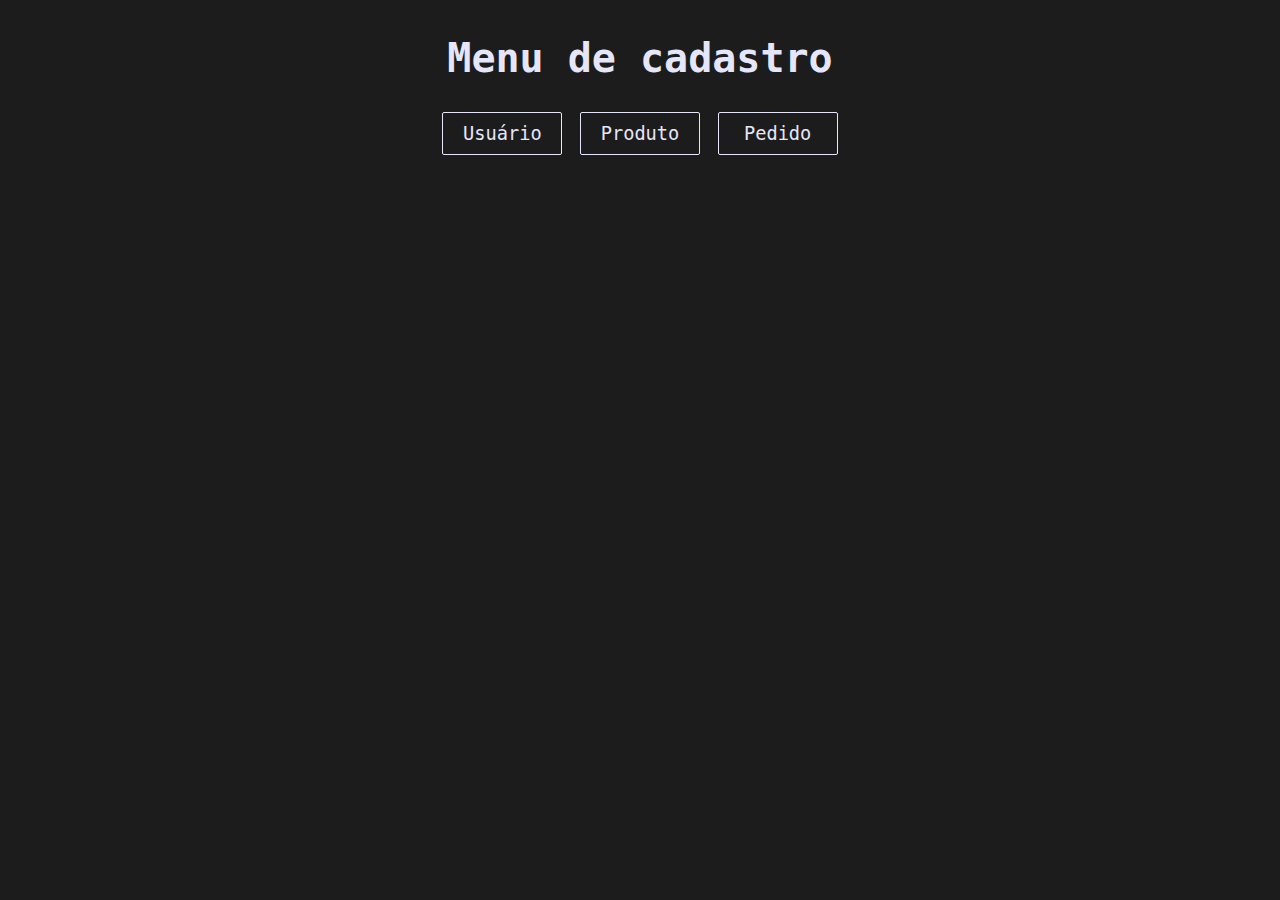
<file: index.html>
<!DOCTYPE html>
<html lang="en">
<head>
    <meta charset="UTF-8">
    <meta http-equiv="X-UA-Compatible" content="IE=edge">
    <meta name="viewport" content="width=device-width, initial-scale=1.0">
    <link rel="stylesheet" href="style.css" type="text/css"></style>
    <title>Home</title>
</head>
<body>
    <div class="container">
        <div class="content">
            <h1>Menu de cadastro</h1>
            <div class="divBtn">
                <button class="btn" onclick="location.href='usuario/usuario.html'">Usuário</button>
                <button class="btn" onclick="location.href='produto/produto.html'">Produto</button>
                <button class="btn" onclick="location.href='pedido/pedido.html'">Pedido</button>
            </div>
        </div>
    </div>
</body>
</html>
</file>
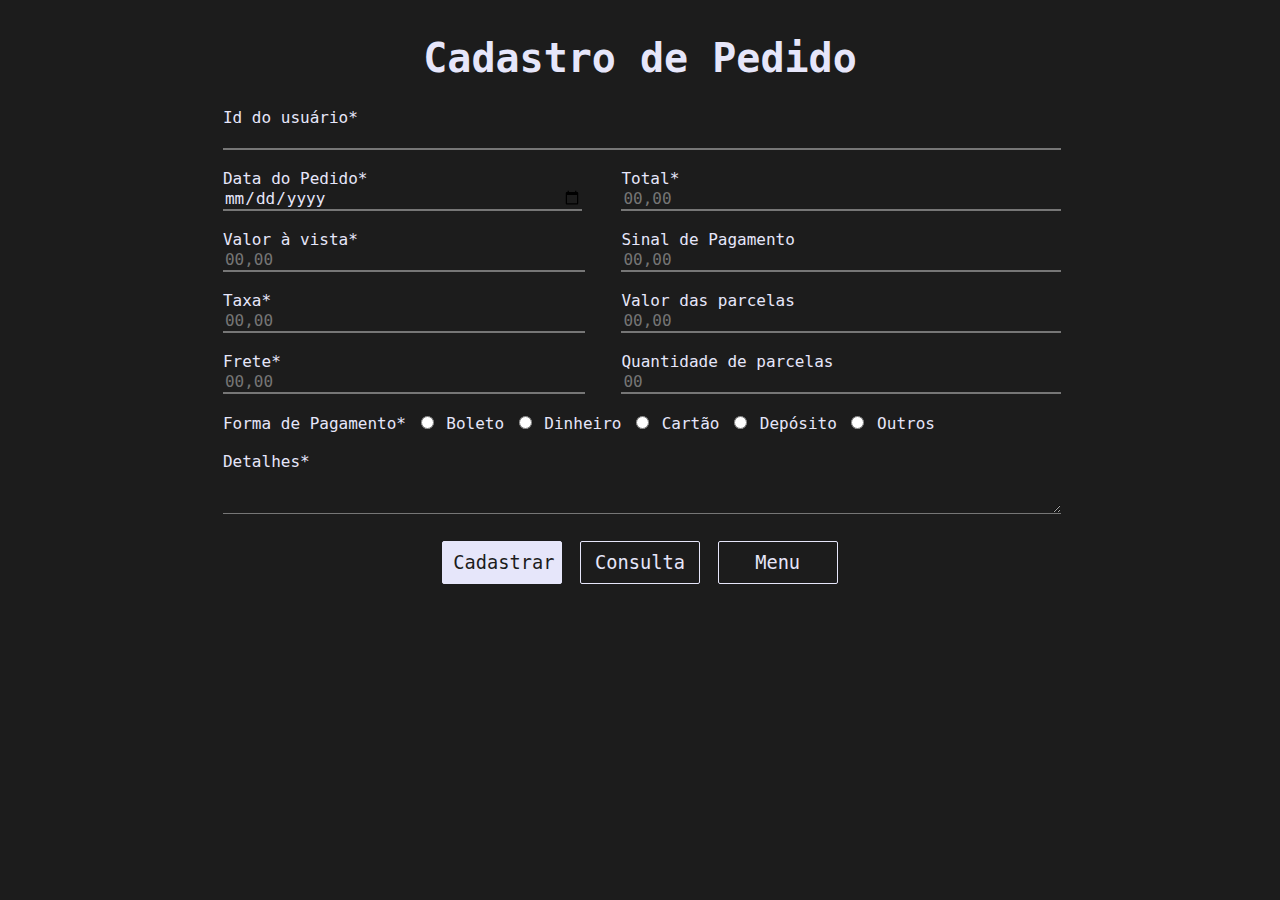
<file: pedido.html>
<!DOCTYPE html>
<html lang="en">
<head>
    <meta charset="UTF-8">
    <meta http-equiv="X-UA-Compatible" content="IE=edge">
    <meta name="viewport" content="width=device-width, initial-scale=1.0">
    <link rel="stylesheet" href="style.css" type="text/css"></style>
    <title>Produto</title>
</head>
<body>
    <div class="container">
        <div class="content">
            <h1>Cadastro de Pedido</h1>
            <form action="pedido.php" method="post">
                <label>Id do usuário* </label>
                <input type="number" class="inputTxt" name="id_usu" autocomplete="off" required><br><br>
                <div class="flexbox">
                    <div class="esquerda">
                        <label>Data do Pedido* </label>
                        <input type="date" class="inputTxt" name="dataa" autocomplete="off" required><br><br>
                        <label>Valor à vista* </label>
                        <input type="number" step="0.01" class="inputTxt" name="aVista" autocomplete="off" placeholder="00,00" required><br><br>
                        <label>Taxa* </label>
                        <input type="number" step="0.01" class="inputTxt" name="taxa" autocomplete="off" placeholder="00,00" required><br><br>
                        <label>Frete* </label>
                        <input type="number" step="0.01" class="inputTxt" name="frete" autocomplete="off" placeholder="00,00" required><br><br>
                    </div>
                    <div class="direita">
                        <label>Total* </label>
                        <input type="number" step="0.01" class="inputTxt" name="total" autocomplete="off" placeholder="00,00" required><br><br>
                        <label>Sinal de Pagamento </label>
                        <input type="number" step="0.01" class="inputTxt" name="sinal" autocomplete="off" placeholder="00,00"><br><br>
                        <label>Valor das parcelas </label>
                        <input type="number" step="0.01" class="inputTxt" name="parcelas" autocomplete="off" placeholder="00,00"><br><br>
                        <label>Quantidade de parcelas </label>
                        <input type="number" step="0.01" class="inputTxt" name="qntdParcelas" autocomplete="off" placeholder="00"><br><br>
                    </div>
                </div>
                <label>Forma de Pagamento* </label>
                        <input type="radio" class="radioOp" name="formaPag" value="Boleto" required>
                        <label>Boleto</label>
                        <input type="radio" class="radioOp" name="formaPag" value="Dinheiro" required>
                        <label>Dinheiro</label>
                        <input type="radio" class="radioOp"name="formaPag" value="Cartão" required>
                        <label>Cartão</label>
                        <input type="radio" class="radioOp" name="formaPag" value="Deposito" required>
                        <label>Depósito</label>
                        <input type="radio" class="radioOp"  name="formaPag" value="Outros" required>
                        <label>Outros</label><br><br>
                <label>Detalhes* </label><br>   
                <textarea class="inputTxt" name="detalhes" rows="2" cols="50" required></textarea><br><br>
                <div class="divBtn">
                    <input type="submit" value="Cadastrar" id="btnCad">
                    <button class="btn" onclick="location.href='consulta_pedido.php'">Consulta</button>
                    <button class="btn" onclick="location.href='index.html'">Menu</button>
                </div>
            </form>
        </div>
    </div>    
</body>
</html>
</file>
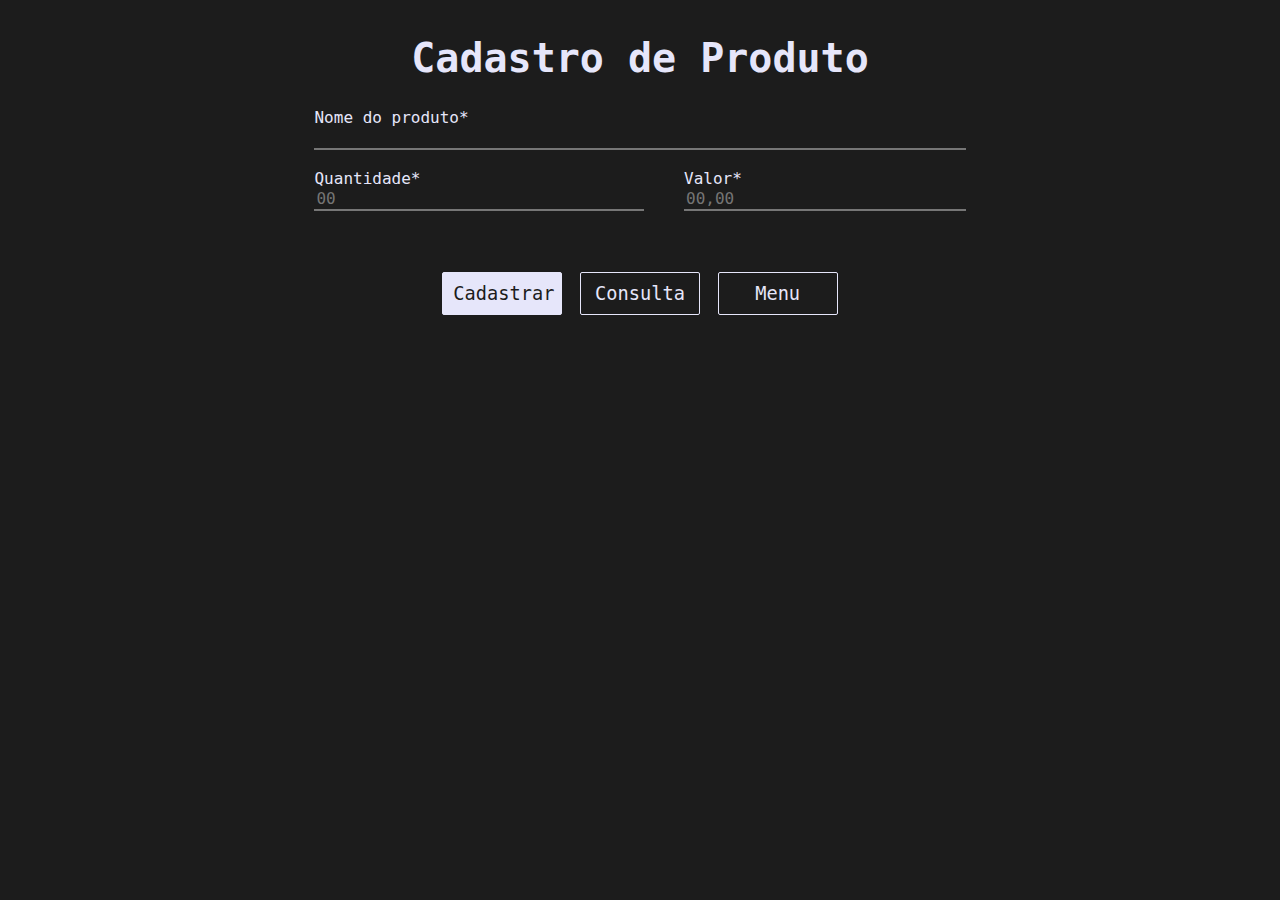
<file: produto.html>
<meta http-equiv="X-UA-Compatible" content="IE=edge">
    <meta name="viewport" content="width=device-width, initial-scale=1.0">
    <link rel="stylesheet" href="style.css" type="text/css"></style>
    <title>Usuário</title>
</head>
<body>
    <div class="container">
        <div class="content">
            <h1>Cadastro de Produto</h1>
            <form action="produto.php" method="post">
                <label>Nome do produto* </label>
                <input type="text" class="inputTxt" name="nome" autocomplete="off" required><br><br>
                    
                <div class="flexbox">
                    <div class="esquerda">
                        <label>Quantidade* </label>
                        <input type="text" class="inputTxt" name="qntd" autocomplete="off" placeholder="00" required><br><br>
                    </div>
                    <div class="direita">
                        <label>Valor* </label>
                        <input type="number" step="0.01" class="inputTxt" name="valor" autocomplete="off" placeholder="00,00" required><br><br>
                    </div>
                </div>
                <br><br>
                <div class="divBtn">
                    <input type="submit" value="Cadastrar" id="btnCad">
                    <button class="btn" onclick="location.href='consulta_produto.php'">Consulta</button>
                    <button class="btn" onclick="location.href='index.html'">Menu</button>
                </div>
            <form>
        </div>
    </div>    
</body>
</html>
</file>
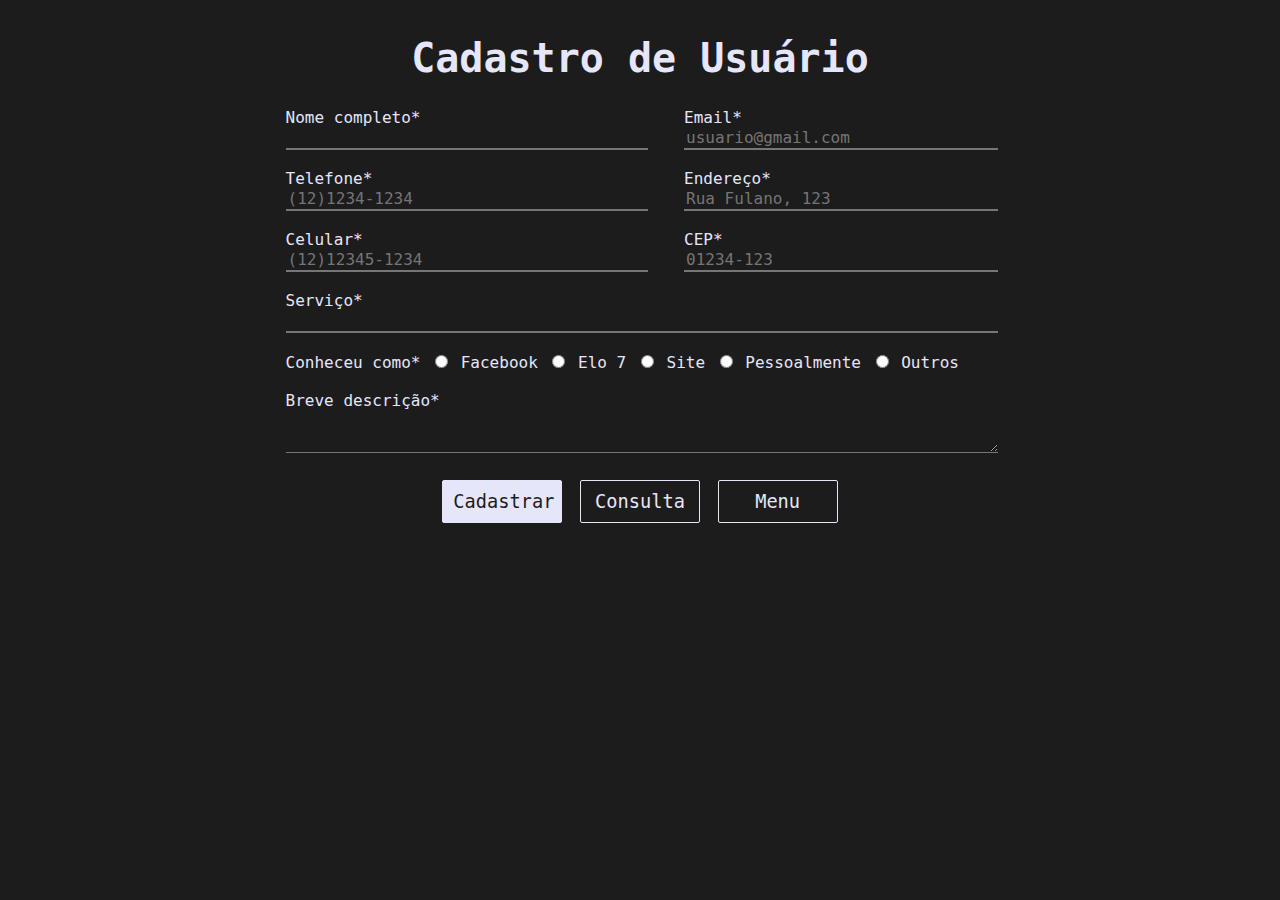
<file: usuario.html>
<!DOCTYPE html>
<html lang="en">
<head>
    <meta charset="UTF-8">
    <meta http-equiv="X-UA-Compatible" content="IE=edge">
    <meta name="viewport" content="width=device-width, initial-scale=1.0">
    <link rel="stylesheet" href="style.css" type="text/css"></style>
    <title>Usuário</title>
</head>
<body>
    <div class="container">
        <div class="content">
            <h1>Cadastro de Usuário</h1>
            <form action="usuario.php" method="post">
                
                <div class="flexbox">
                    <div class="esquerda">
                        <label>Nome completo* </label>
                        <input type="text" class="inputTxt" name="nome" autocomplete="off" required><br><br>
                        <label>Telefone* </label>
                        <input type="text" class="inputTxt" name="telefone" autocomplete="off" placeholder="(12)1234-1234" required><br><br>
                        <label>Celular* </label>
                        <input type="text" class="inputTxt" name="celular" autocomplete="off" placeholder="(12)12345-1234" required><br><br>
                    </div>
                    <div class="direita">
                        <label>Email* </label>
                        <input type="text" class="inputTxt" name="email" autocomplete="off" placeholder="usuario@gmail.com" required><br><br>
                        <label>Endereço* </label>
                        <input type="text" class="inputTxt" name="endereco" autocomplete="off" placeholder="Rua Fulano, 123" required><br><br>
                        <label>CEP* </label>
                        <input type="text" class="inputTxt" name="cep" autocomplete="off" placeholder="01234-123" required><br><br>
                    </div>
                </div>
                <label>Serviço* </label>
                <input type="text" class="inputTxt" name="servico" autocomplete="off" required><br><br>
                <label>Conheceu como* </label>
                        <input type="radio" class="radioOp" name="conheceuComo" value="Facebook" required>
                        <label>Facebook</label>
                        <input type="radio" class="radioOp" name="conheceuComo" value="Elo 7" required>
                        <label>Elo 7</label>
                        <input type="radio" class="radioOp"name="conheceuComo" value="Site" required>
                        <label>Site</label>
                        <input type="radio" class="radioOp" name="conheceuComo" value="Pessoalmente" required>
                        <label>Pessoalmente</label>
                        <input type="radio" class="radioOp"  name="conheceuComo" value="Outros" required>
                        <label>Outros</label><br><br>
                <label>Breve descrição* </label><br>   
                <textarea class="inputTxt" name="descricao" rows="2" cols="50" required></textarea><br><br>
                <div class="divBtn">
                    <input type="submit" value="Cadastrar" id="btnCad">
                    <button class="btn" onclick="location.href='consulta_usuario.php'">Consulta</button>
                    <button class="btn" onclick="location.href='index.html'">Menu</button>
                </div>
            <form>
        </div>
    </div>    
</body>
</html>
</file>
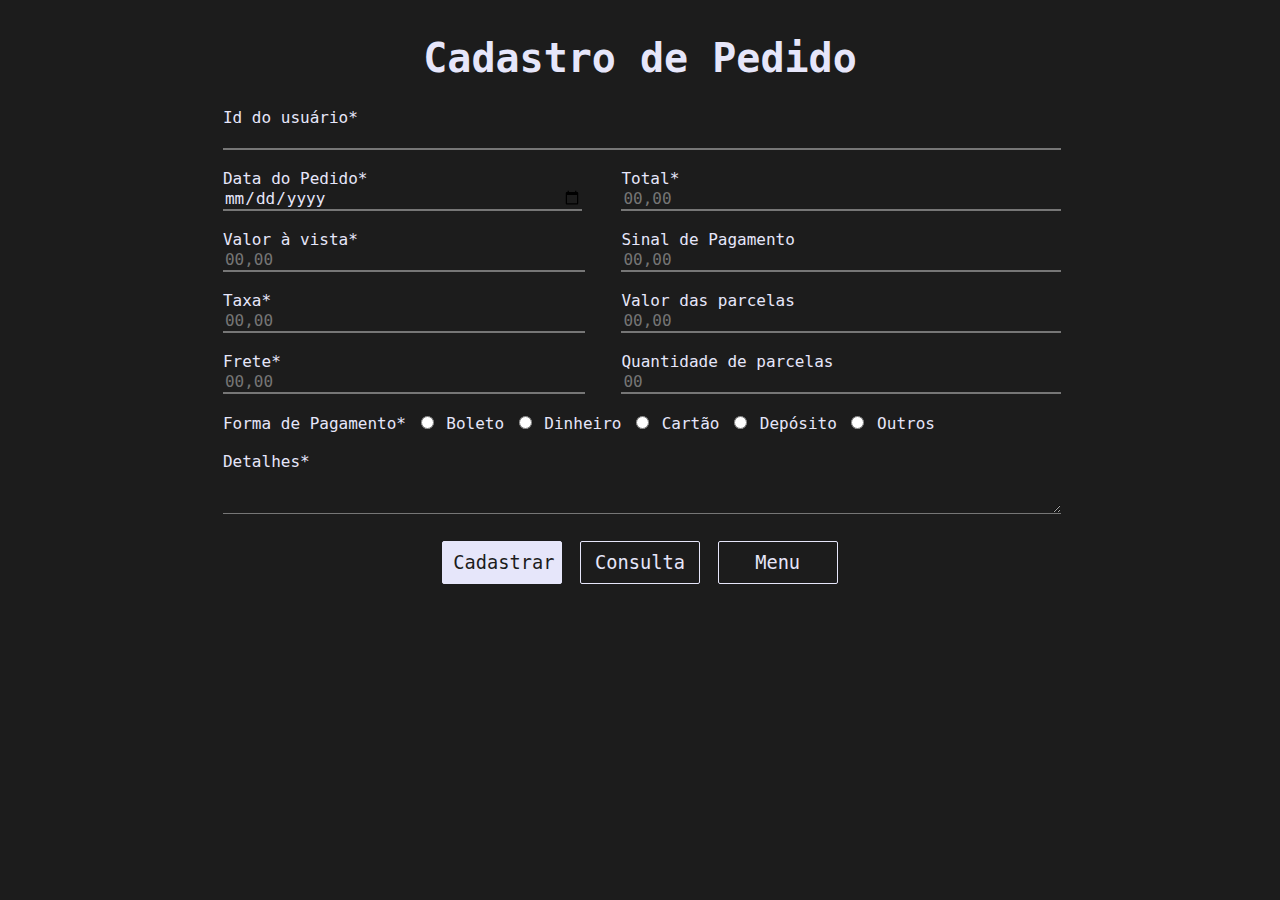
<file: pedido/pedido.html>
<!DOCTYPE html>
<html lang="en">
<head>
    <meta charset="UTF-8">
    <meta http-equiv="X-UA-Compatible" content="IE=edge">
    <meta name="viewport" content="width=device-width, initial-scale=1.0">
    <link rel="stylesheet" href="../style.css" type="text/css"></style>
    <title>Pedido</title>
</head>
<body>
    <div class="container">
        <div class="content">
            <h1>Cadastro de Pedido</h1>
            <form action="pedido.php" method="post">
                <label>Id do usuário* </label>
                <input type="number" class="inputTxt" name="id_usu" autocomplete="off" required><br><br>
                <div class="flexbox">
                    <div class="esquerda">
                        <label>Data do Pedido* </label>
                        <input type="date" class="inputTxt" name="dataa" autocomplete="off" required><br><br>
                        <label>Valor à vista* </label>
                        <input type="number" step="0.01" class="inputTxt" name="aVista" autocomplete="off" placeholder="00,00" required><br><br>
                        <label>Taxa* </label>
                        <input type="number" step="0.01" class="inputTxt" name="taxa" autocomplete="off" placeholder="00,00" required><br><br>
                        <label>Frete* </label>
                        <input type="number" step="0.01" class="inputTxt" name="frete" autocomplete="off" placeholder="00,00" required><br><br>
                    </div>
                    <div class="direita">
                        <label>Total* </label>
                        <input type="number" step="0.01" class="inputTxt" name="total" autocomplete="off" placeholder="00,00" required><br><br>
                        <label>Sinal de Pagamento </label>
                        <input type="number" step="0.01" class="inputTxt" name="sinal" autocomplete="off" placeholder="00,00"><br><br>
                        <label>Valor das parcelas </label>
                        <input type="number" step="0.01" class="inputTxt" name="parcelas" autocomplete="off" placeholder="00,00"><br><br>
                        <label>Quantidade de parcelas </label>
                        <input type="number" step="0.01" class="inputTxt" name="qntdParcelas" autocomplete="off" placeholder="00"><br><br>
                    </div>
                </div>
                <label>Forma de Pagamento* </label>
                        <input type="radio" class="radioOp" name="formaPag" value="Boleto" required>
                        <label>Boleto</label>
                        <input type="radio" class="radioOp" name="formaPag" value="Dinheiro" required>
                        <label>Dinheiro</label>
                        <input type="radio" class="radioOp"name="formaPag" value="Cartão" required>
                        <label>Cartão</label>
                        <input type="radio" class="radioOp" name="formaPag" value="Deposito" required>
                        <label>Depósito</label>
                        <input type="radio" class="radioOp"  name="formaPag" value="Outros" required>
                        <label>Outros</label><br><br>
                <label>Detalhes* </label><br>   
                <textarea class="inputTxt" name="detalhes" rows="2" cols="50" required></textarea><br><br>
                <div class="divBtn">
                    <input type="submit" value="Cadastrar" id="btnCad">
                    <button class="btn" onclick="location.href='consulta_pedido.php'">Consulta</button>
                    <button class="btn" onclick="location.href='../index.html'">Menu</button>
                </div>
            </form>
        </div>
    </div>    
</body>
</html>
</file>
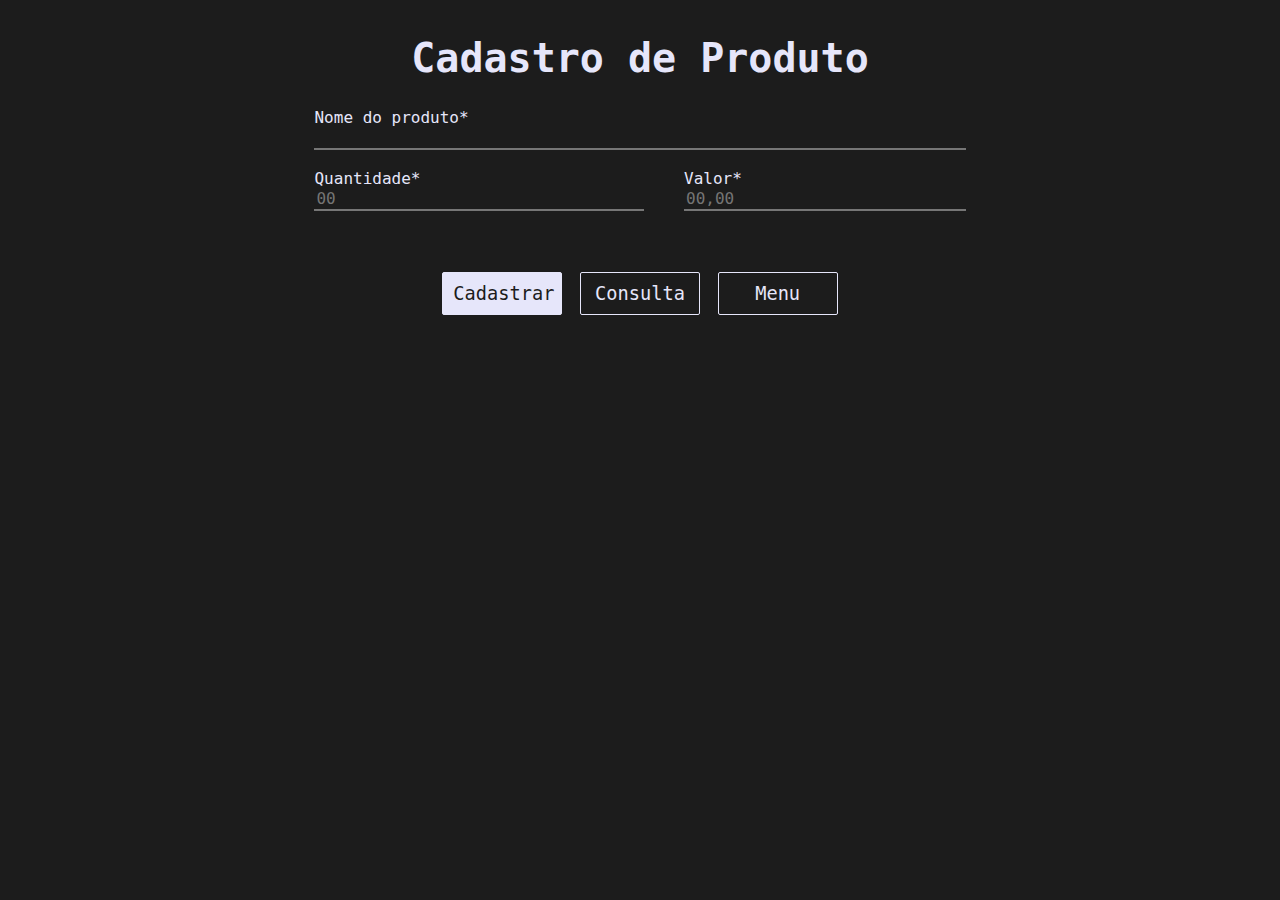
<file: produto/produto.html>
<meta http-equiv="X-UA-Compatible" content="IE=edge">
    <meta name="viewport" content="width=device-width, initial-scale=1.0">
    <link rel="stylesheet" href="../style.css" type="text/css"></style>
    <title>Produtos</title>
</head>
<body>
    <div class="container">
        <div class="content">
            <h1>Cadastro de Produto</h1>
            <form action="produto.php" method="post">
                <label>Nome do produto* </label>
                <input type="text" class="inputTxt" name="nome" autocomplete="off" required><br><br>
                    
                <div class="flexbox">
                    <div class="esquerda">
                        <label>Quantidade* </label>
                        <input type="text" class="inputTxt" name="qntd" autocomplete="off" placeholder="00" required><br><br>
                    </div>
                    <div class="direita">
                        <label>Valor* </label>
                        <input type="number" step="0.01" class="inputTxt" name="valor" autocomplete="off" placeholder="00,00" required><br><br>
                    </div>
                </div>
                <br><br>
                <div class="divBtn">
                    <input type="submit" value="Cadastrar" id="btnCad">
                    <button class="btn" onclick="location.href='consulta_produto.php'">Consulta</button>
                    <button class="btn" onclick="location.href='../index.html'">Menu</button>
                </div>
            <form>
        </div>
    </div>    
</body>
</html>
</file>
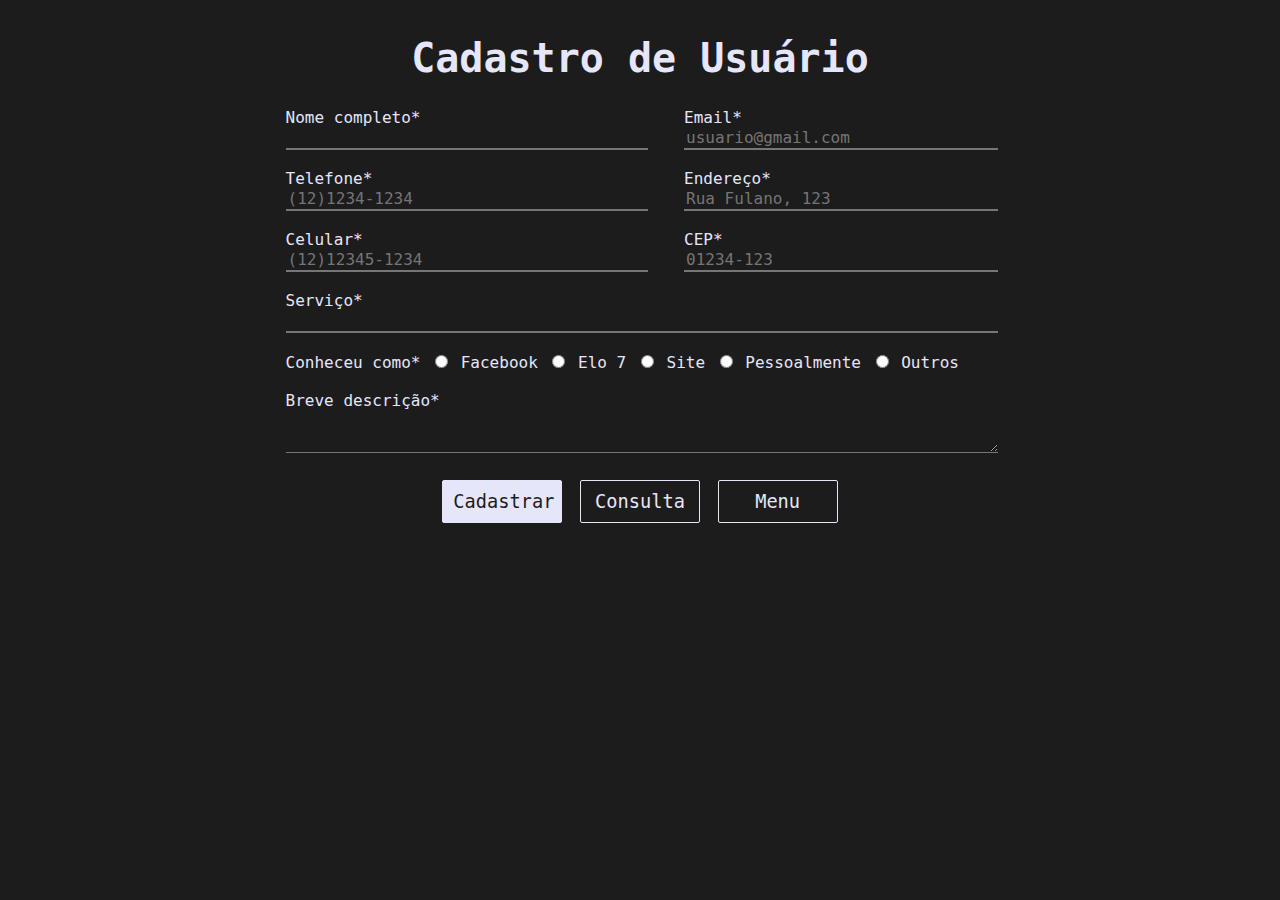
<file: usuario/usuario.html>
<!DOCTYPE html>
<html lang="en">
<head>
    <meta charset="UTF-8">
    <meta http-equiv="X-UA-Compatible" content="IE=edge">
    <meta name="viewport" content="width=device-width, initial-scale=1.0">
    <link rel="stylesheet" href="../style.css" type="text/css"></style>
    <title>Usuário</title>
</head>
<body>
    <div class="container">
        <div class="content">
            <h1>Cadastro de Usuário</h1>
            <form action="usuario.php" method="post">
                
                <div class="flexbox">
                    <div class="esquerda">
                        <label>Nome completo* </label>
                        <input type="text" class="inputTxt" name="nome" autocomplete="off" required><br><br>
                        <label>Telefone* </label>
                        <input type="text" class="inputTxt" name="telefone" autocomplete="off" placeholder="(12)1234-1234" required><br><br>
                        <label>Celular* </label>
                        <input type="text" class="inputTxt" name="celular" autocomplete="off" placeholder="(12)12345-1234" required><br><br>
                    </div>
                    <div class="direita">
                        <label>Email* </label>
                        <input type="text" class="inputTxt" name="email" autocomplete="off" placeholder="usuario@gmail.com" required><br><br>
                        <label>Endereço* </label>
                        <input type="text" class="inputTxt" name="endereco" autocomplete="off" placeholder="Rua Fulano, 123" required><br><br>
                        <label>CEP* </label>
                        <input type="text" class="inputTxt" name="cep" autocomplete="off" placeholder="01234-123" required><br><br>
                    </div>
                </div>
                <label>Serviço* </label>
                <input type="text" class="inputTxt" name="servico" autocomplete="off" required><br><br>
                <label>Conheceu como* </label>
                        <input type="radio" class="radioOp" name="conheceuComo" value="Facebook" required>
                        <label>Facebook</label>
                        <input type="radio" class="radioOp" name="conheceuComo" value="Elo 7" required>
                        <label>Elo 7</label>
                        <input type="radio" class="radioOp"name="conheceuComo" value="Site" required>
                        <label>Site</label>
                        <input type="radio" class="radioOp" name="conheceuComo" value="Pessoalmente" required>
                        <label>Pessoalmente</label>
                        <input type="radio" class="radioOp"  name="conheceuComo" value="Outros" required>
                        <label>Outros</label><br><br>
                <label>Breve descrição* </label><br>   
                <textarea class="inputTxt" name="descricao" rows="2" cols="50" required></textarea><br><br>
                <div class="divBtn">
                    <input type="submit" value="Cadastrar" id="btnCad">
                    <button class="btn" onclick="location.href='consulta_usuario.php'">Consulta</button>
                    <button class="btn" onclick="location.href='../index.html'">Menu</button>
                </div>
            </form>
        </div>
    </div>    
</body>
</html>
</file>
<file: style.css>
input[type=number]::-webkit-inner-spin-button { 
    -webkit-appearance: none;
    
}

input[type=number] { 
   -moz-appearance: textfield;
   appearance: textfield;

}

body{
    color:lavender;
    background-color: #1c1c1c;
}

*{
    font-family:monospace;
}

h1{
    font-size: 30pt;
    text-align: center;
}

.btn{
    background-color: #1c1c1c;
    border: solid 1px lavender;
    border-radius: 2px;
    color: lavender;
    cursor: pointer;
    padding: 10px;
    font-size: 14pt;
    margin: 4px;
    width: 120px;
}

.btn:hover{
    background-color: lavender;
    color: #1c1c1c;
    transition: 0.3s;

}

#btnCad{
    background-color: lavender;
    border: solid 1px lavender;
    border-radius: 2px;
    color: #1c1c1c;
    cursor: pointer;
    padding: 10px;
    font-size: 14pt;
    margin: 4px;
    width: 120px;
}

#btnCad:hover{
    background-color: #1c1c1c;
    color: lavender;
    transition: 0.3s;

}

/*========================================================================================================================*/

.container{
    display: flex;
    justify-content: center;
}

.content{
    font-size: 12pt;
}

.flexbox{
    display: flex;
    justify-content: space-between;
}

.esquerda{
    margin-right: 40px;
}

/*========================================================================================================================*/

.divBtn{
    text-align: center;
}

.inputTxt{
    background: none;
    border-left: none;
    border-right: none;
    border-top: none;
    outline: 0;
    color: lavender;
    font-size: 12pt;
    width: 100%;
}

.inputTxt:focus{
    border-color: lavender;
    transition: 0.3s;
}

.selectOps{
    background: none;
    outline: 0;
    border-left: none;
    border-right: none;
    border-top: none;
    color: lavender;
    font-size: 12pt;
}

.selectOps option{
    color: #1c1c1c;
}

.radioOp{
    cursor: pointer;
    outline: none;
}

#sucesso{
    color: greenyellow;
}

/*========================================================================================================================*/

table{
    width: 100%;
    font-size: 10pt;
    text-align: center;
}

th{
    padding: 4px;
}

td{
    padding: 4px;
}

.divBusca{
    display: flex;
    align-items:baseline;
    font-size: 12pt;
    margin-top: 30px;
    margin-bottom: 20px;
}

#inputBusca{
    background: none;
    border-left: none;
    border-right: none;
    border-top: none;
    outline: 0;
    color: lavender;
    font-size: 12pt;
    width: 300px;
}

#inputBusca:focus{
    border-color: lavender;
    transition: 0.3s;
}

#btnBusca{
    background-color: #1c1c1c;
    border: solid 1px;
    border-radius: 2px;
    color: lavender;
    cursor: pointer;
    margin-left: 8px;
    height: 26px;
    width: 80px;
    font-size: 12pt;
}

#btnBusca:hover{
    background-color: lavender;
    color: #1c1c1c;
    transition: 0.3s;

}

.btnTrash{
    cursor: pointer;
    color:crimson;
}
</file>
